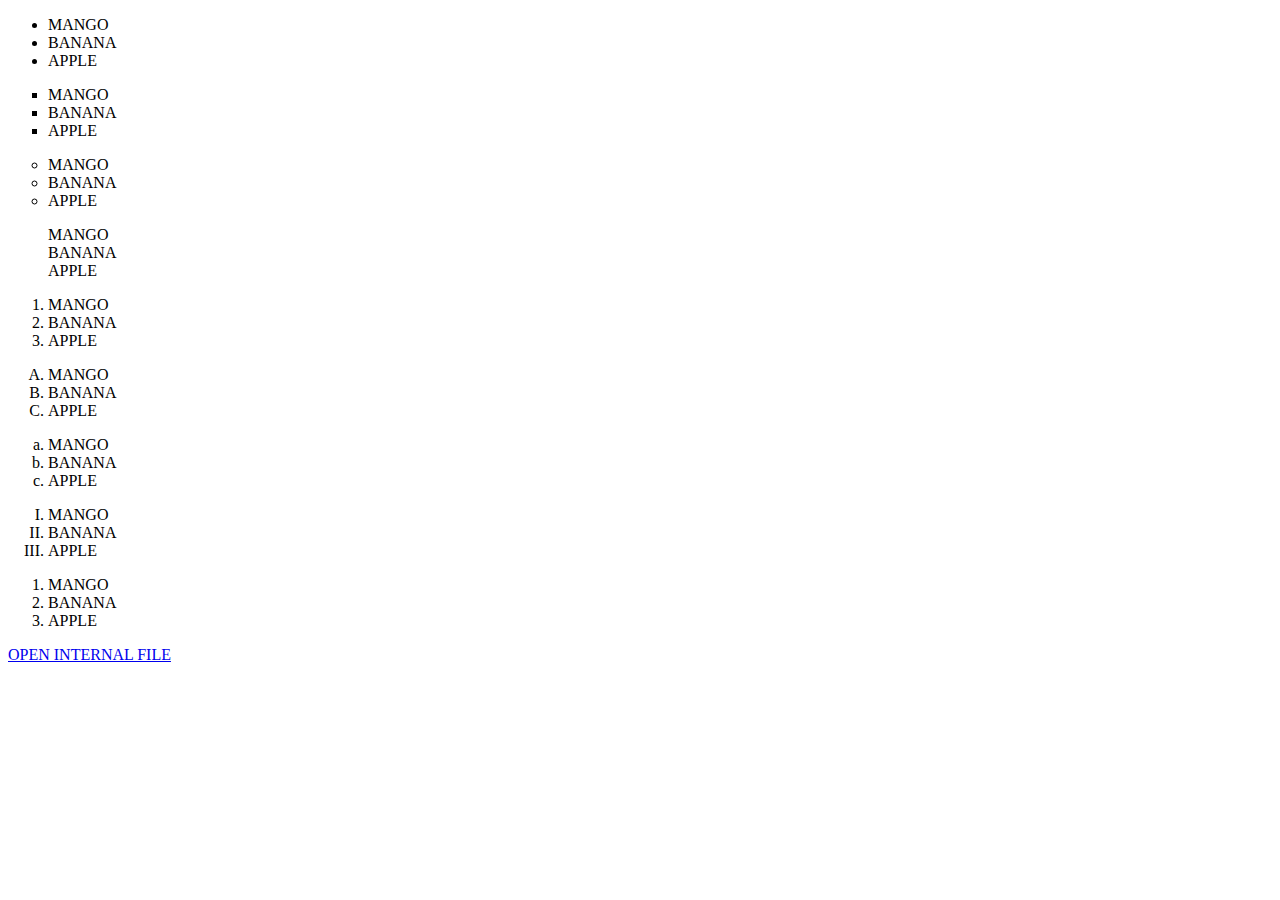
<file: list.html>
<!DOCTYPE html>
<html lang="en">
<head>
    <meta charset="UTF-8">
    <meta name="viewport" content="width=device-width, initial-scale=1.0">
    <title>LIST</title>
</head>
<body>
    <ul type="disc">
        <li>MANGO</li>
        <li>BANANA</li>
        <li>APPLE</li>
    </ul>
    <ul type="square">
        <li>MANGO</li>
        <li>BANANA</li>
        <li>APPLE</li>
    </ul>
    <ul type="circle">
        <li>MANGO</li>
        <li>BANANA</li>
        <li>APPLE</li>
    </ul>
    <ul type="none">
        <li>MANGO</li>
        <li>BANANA</li>
        <li>APPLE</li>
    </ul>
    <ol type="1">
        <li>MANGO</li>
        <li>BANANA</li>
        <li>APPLE</li>
    </ol>
    <ol type="A">
        <li>MANGO</li>
        <li>BANANA</li>
        <li>APPLE</li>
    </ol>
    <ol type="a">
        <li>MANGO</li>
        <li>BANANA</li>
        <li>APPLE</li>
    </ol>
    <ol type="I">
        <li>MANGO</li>
        <li>BANANA</li>
        <li>APPLE</li>
    </ol>
    <ol type="i ">
        <li>MANGO</li>
        <li>BANANA</li>
        <li>APPLE</li>
    </ol>
    <a href="D:\4ACHIVERS\HTML\ASSIGNMENT"> OPEN INTERNAL FILE</a>
</body>
</html>
</file>
